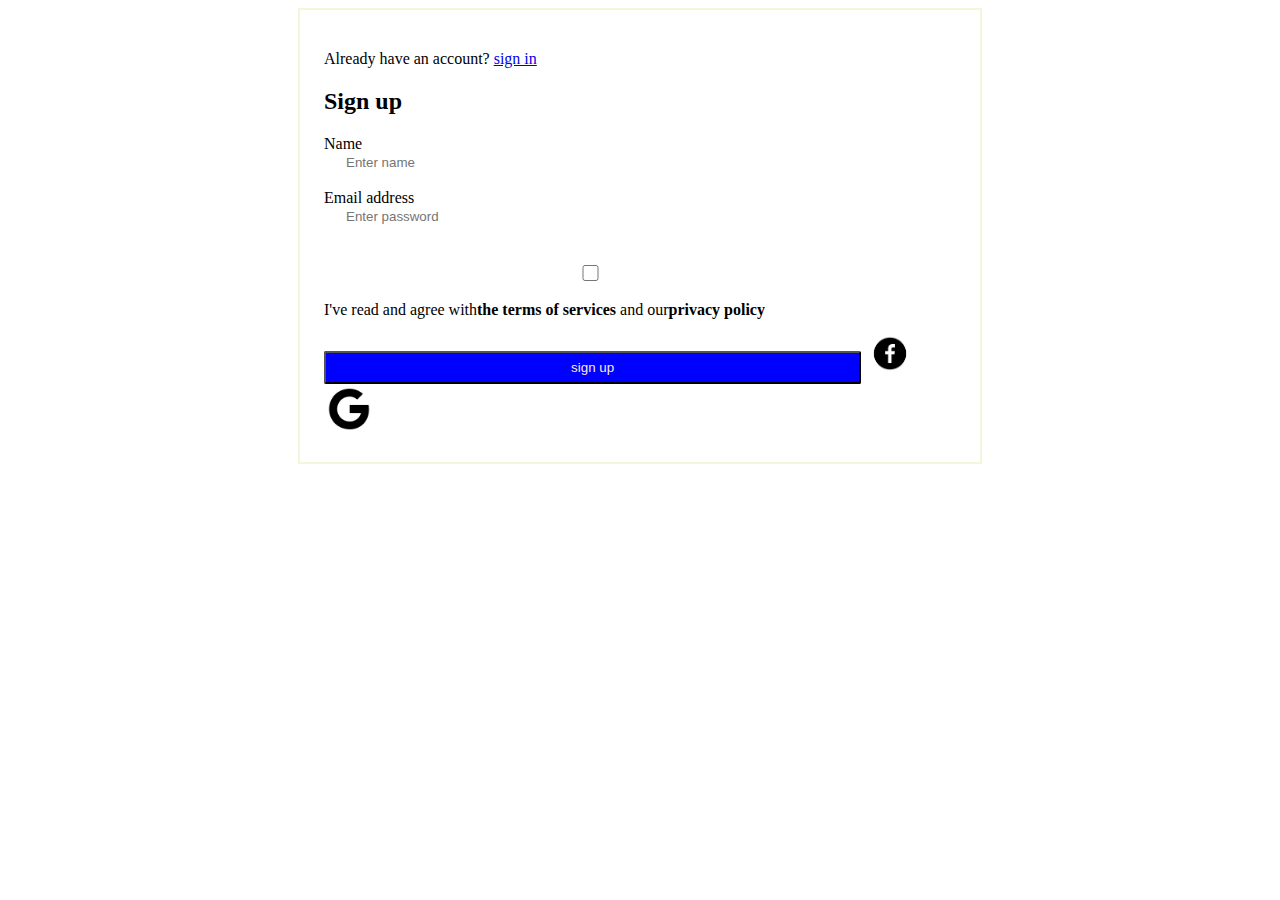
<file: forms.html>
<!DOCTYPE html>
<html lang="en">
<head>
    <meta charset="UTF-8">
    <meta name="viewport" content="width=device-width, initial-scale=1.0">
    <title>Sign in</title>
    <link rel="stylesheet" href="style.css">
</head>
<body>
    <div id="container">
    <p>Already have an account? <a href="index.html">sign in</a></p>
    <h2>Sign up</h2>
    <label for="name">Name</label>
    <br/>
    <input name="name" type="name" placeholder="Enter name" class="input"/>
    <br/>
    <br/>
    <label for="password">Email address</label>
    <br/>
    <input name="password" type="password" placeholder="Enter password" class="input"/>
    <br/>
    <br/>
    <label type="checkbox"></label>
    <br/>
    <input type="checkbox" type="cheeckbox" placeholder="Enter checkbox" class="input"> <p>I've read and agree with<b>the terms of services</b> and our<b>privacy policy</b></p>
    <button>sign up</button>
    <img src="facebook.webp" width="50px height=50px ">
    <img src="gog.png" width="50px height=50px">
    
   </div> 
</body>
</html>
</file>
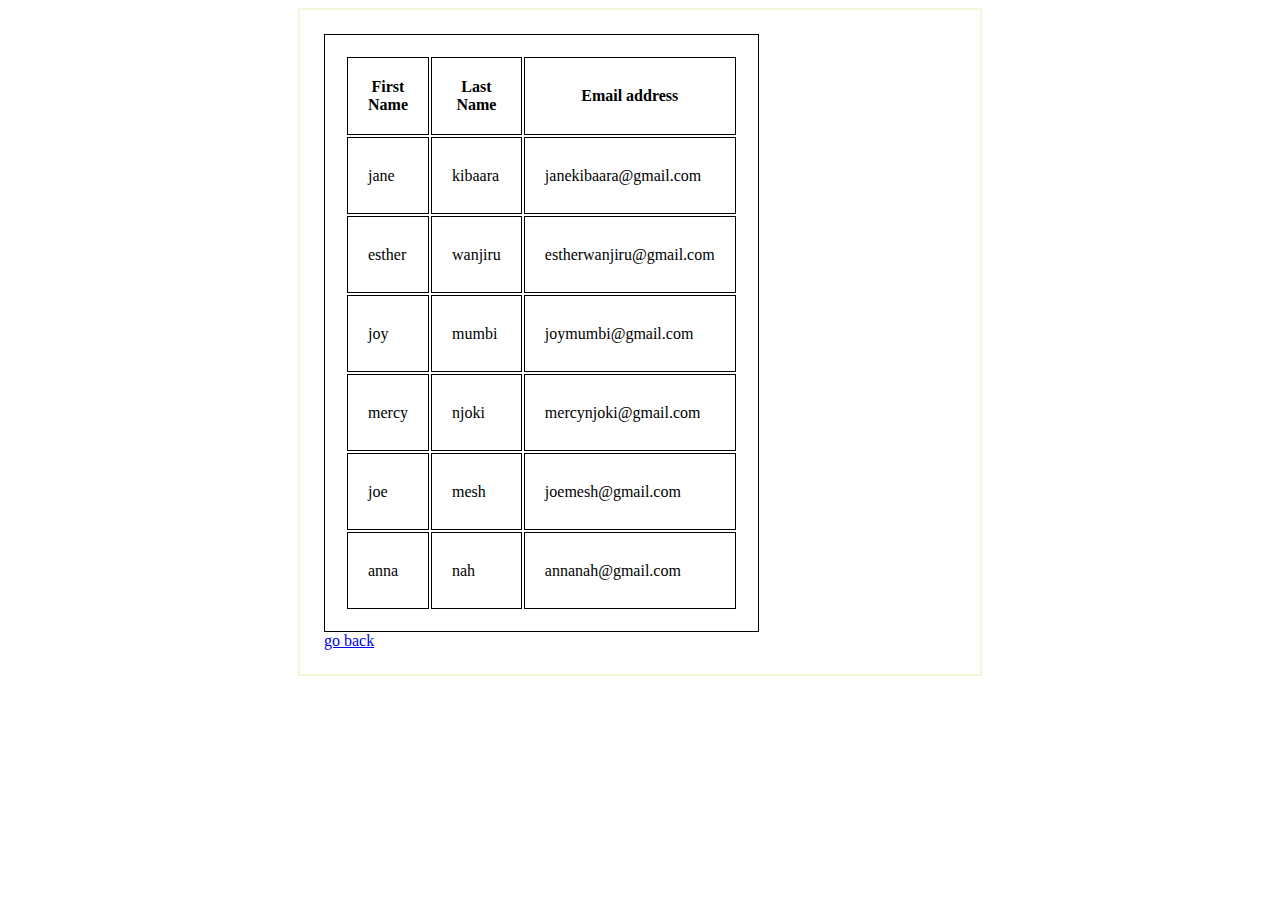
<file: tables.html>
<!DOCTYPE html>
<html lang="en">
<head>
    <meta charset="UTF-8">
    <meta name="viewport" content="width=device-width, initial-scale=1.0">
    <title>Tables</title>
    <link rel="stylesheet" href="style.css"
</head>
<body>
    <div id="container">
    <table>
        <tr>
            <th>First Name</th>
            <th>Last Name</th>
            <th>Email address</th>
        </tr>
        <tr>
            <td>jane</td>
            <td>kibaara</td>
            <td>janekibaara@gmail.com</td>
        </tr>
        <tr>
            <td>esther</td>
            <td>wanjiru</td>
            <td>estherwanjiru@gmail.com</td>
        </tr>
        <tr>
            <td>joy</td>
            <td>mumbi</td>
            <td>joymumbi@gmail.com</td>
        </tr>
        <tr>
            <td>mercy</td>
            <td>njoki</t>
            <td>mercynjoki@gmail.com</td>
        </tr>
        <tr>
            <td>joe</td>
            <td>mesh</td>
            <td>joemesh@gmail.com</td>
        </tr>
        <tr>
            <td>anna</td>
            <td>nah</td>
            <td>annanah@gmail.com</td>
        </tr>
    </table>
    <a href="forms.html">go back</a>


    </div>
</body>
</html>
</file>
<file: style.css>
#container{
    border:solid 2px;
    border-color: beige;
    padding: 24px;
    width: 50%;
    margin: 0 auto;
}
.input{
    border: 3px;
    height: 16px;
    margin-left: 20px;
    height: 16px;
    width: 78%;
}
button{
    background-color: blue;
    padding: 7px 12px;
    color: antiquewhite;
    border-radius: 2px;
    width: 85%;
}
table,th,td{
    border: solid 1px;
    padding: 20px;
    width: 50%;
    height: 35px;
    
}
</file>
